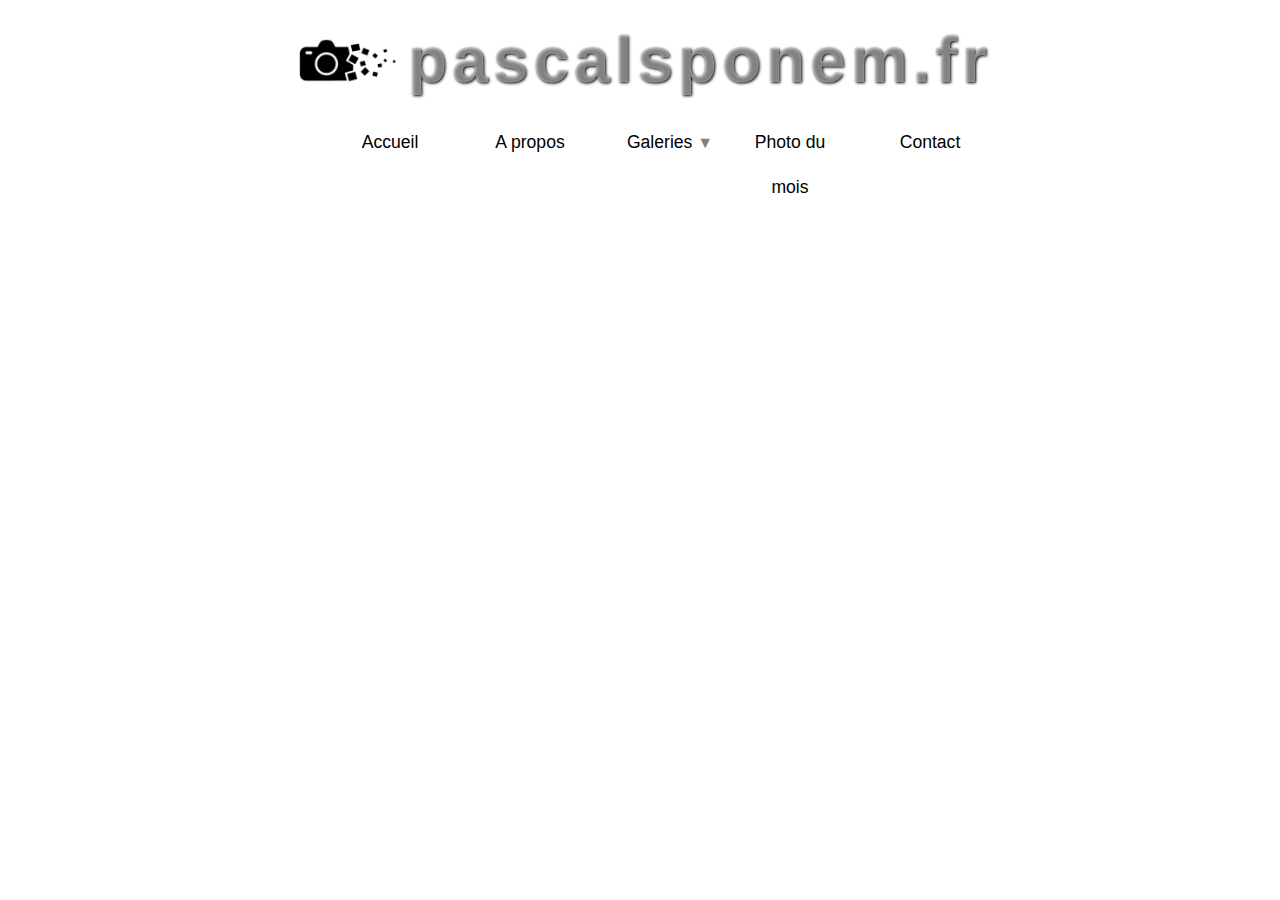
<file: accueil_2.html>
<!--  Tuto pour slider images avec transition automatique ou manuel
/* https://www.youtube.com/watch?v=REOWRuPpxQE */
-->


<!DOCTYPE html>
<html lang="fr">
<head>
    <meta charset="UTF-8">
    <meta http-equiv="X-UA-Compatible" content="IE=edge">
    <meta name="viewport" content="width=device-width, initial-scale=1.0">
    <title>Pascalsponem.fr</title>
    <link rel="stylesheet" href="style_pages_2.css">

</head>

<body>


        <div class="top">

                <div class="logo">
                <img src="img/logo/boitier_eclat.png" height="45px">
                <a href="index.html"><h1>pascalsponem.fr</h1></a>
                </div>
        
        </div>
    
        <div class="burger"> 
        <label for="ch" id="lab"></label>
        <input type="checkbox" id="ch">


                <nav class="naviguation">
        
                        <ul class="liste_items">
                                <li class="items"> Accueil</li>
                                <li class="items"> A propos</li>
                                <li class="items">
                                         Galeries
                                       <span>&#9660;</span>
                                        <ul class="deroulant">
                                                <li class="items_deroulant">Gibiers</li>
                                                <li class="items_deroulant">OIseaux</li>
                                                <li class="items_deroulant">Paysages</li>
                                                <li class="items_deroulant">Poses longues</li>
                                                <li class="items_deroulant">Dans la rue</li>
                                        </ul>
                                </li>
                                <li class="items"> Photo du mois</li>
                                <li class="items"> Contact</li>
                        </ul>   
                </nav>
        </div>


     

</body>
</html>
</file>
<file: style_pages_2.css>
*, ::before, ::after {
margin: 0;
padding: o;
/*outline: none;*/
box-sizing: border-box;
text-decoration: none;
}

body {
  height: 100vh;
}

html{
  font-family: 'BebasNeueRegular', 'Arial Narrow', Arial, sans-serif;
}

.top {
  display: flex;
  align-items: center;
  height: 120px;
  width: 100%;
  /*background:rgb(231, 230, 230);*/
  position: relative;
  padding: 10px;
}


.logo {
display: flex;  
align-items: center;
justify-content: center;
width: 100%;
height: 100px;
}

.top img {
  margin-left: 10px;
  }

.top h1 {
  height: 100%;
  margin-left: 10px;
  color:rgba(194, 194, 194, 0.671);
  font-size: 4rem;
  letter-spacing: 5px;
  text-shadow: 1px 1px 3px black;

}
/*------- menu ------*/

.naviguation{
  width: 100%;
  height: 50px;
  background: rgb(255, 255, 255);
}

.liste_items {
  list-style-type: none;
  display: flex;
  color:  rgb(0, 0, 0);
  justify-content: center;
  line-height: 45px; 
  height:100%;
  font-size: 1.1rem;
}

.items{
  cursor: pointer;
  margin: 0 20px;
  flex-shrink: 0;
  width: 100px;
  text-align: center;
}

.items span{
  font-size: 1rem;
  color: gray;
}

.items:nth-child(4) /*pour 4eme enfant du groupe items*/ {
  margin-left: 0px;
}

/* -------------sous menu------------------*/

.deroulant{
  position: relative;
  top:-1px;
  left:60px;
  display:none;
  width:100%;
}


.items_deroulant {

  list-style-type: none;
  padding: 0 10px;
  background: rgb(255, 255, 255);
  color: rgb(0, 0, 0);
  /*border-bottom: 0.5px solid rgb(184, 184, 184);*/
  height: 40px;
  line-height: 40px;
  position: relative;
  width: 150px;
  text-align: left;
  left: -65px;

}

.items_deroulant:hover{
  background: rgb(205, 207, 205);
}

.items:hover > ul{
display: block;
}


/*----- burger ---*/
.burger{
  position:relative;
}


#lab{
  height: 30px;
  width: 35px;
  background:linear-gradient(#000 0%, #000 20%, transparent 21%, transparent 40%, #000 41%, #000 60%, transparent 61%, transparent 80%, #000 81%,#000 100%);
  margin: 12px;
  display:none;
}

#ch{
  display: none;
}

 /*------------------ media querys---------------*/

@media all and (max-width: 960px) {

  .top {
    height: 150px;
    padding-bottom: 0px;
  }

  .logo{
    display: block;
    text-align: center;
  }

  .logo img {
    padding-left: 60px;
    height: 55%;
    top: -15px;
    position: relative;
  }

  .logo h1{
    font-size: 2.3rem;
    height:40px;
  }


.naviguation {
  position: absolute;
  left: 0;
  right: 0;
  transform: translate(-1000px, 0);
  transition:all 1s ease ;
  /*on decale le menu pour le sortir de l'écran*/
}


#lab{
  position: fixed;
  display:block;
  z-index:5;
  right:15px;
  top: 20px;
}

#ch:checked+.naviguation{
  display: block;
  transform: translate(0, 0);
  transition:all 0.8s ease;
  width: 90%;
  background: transparent;
  border: none;
  height: 5px;
}

.liste_items {
  display: block;


}

.liste_items li{
  font-size: 1.6rem;
  width: 100%;
  padding: 1px 0px;
}

.items {
  margin: 0;

}


.deroulant {
  display: none; /* a passer en display none*/
  position: relative;
  width: 170px;
  left: 60%;
  padding-left: 0;

}

.items_deroulant {
color: black;
left: 0px;
height: 50px;
}

.items_deroulant li {
  color: black;
  left: 0px;
  height: 50px;
  }

  .deroulant li {
    color: rgb(85, 84, 84);
    font-size: 1.5rem;
  }
}


   /*------------------ media querys---------------*/

@media all and (max-width: 350px) {

  .top {
    height: 130px;
    padding-bottom: 0;
  }

  .liste_items li{
    font-size: 1.5rem;
    padding: 0px 0px;
  }

}
</file>
